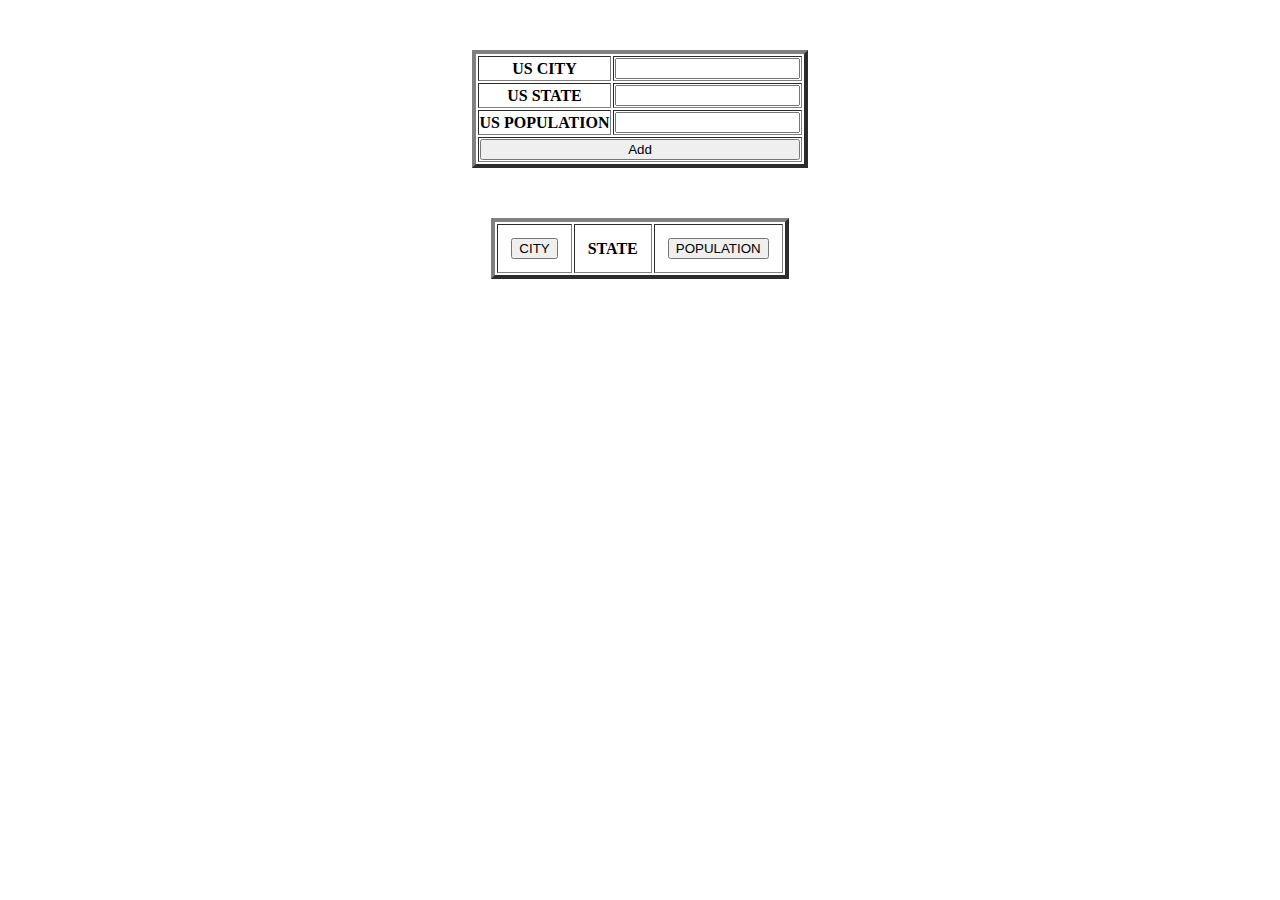
<file: index.html>
<html>

<head>
    <title>City & Poplulation List</title>
    <script type="text/javascript" src="script.js"></script>
    <link rel="stylesheet" href="style.css">
</head>

<body>
    <center>
        <container>
            <row>
                <table id="myTable" class="table" border="4">
                    <thead>
                        <tr>
                            <th>US CITY</th>
                            <td><input type="text" name="city" id="city" maxlength="30" required></td>
                        </tr>
                    </thead>
                    <tbody>
                        <tr>
                            <th>US STATE</th>
                            <td><input type="text" name="state" id="state" maxlength="30" required></td>
                        </tr>

                        <tr>
                            <th>US POPULATION</th>
                            <td><input type="number" name="population" id="population" required></td>
                        </tr>
                        <tr id="btna">
                            <td colspan="2"><input type="button" name="button" id="btn" value="Add"></td>
                        </tr>
                    </tbody>
                </table>

                <table border="4" id="show">
                    <thead>
                        <tr>
                            <th><button>CITY</button></th>
                            <th>STATE</th>
                            <th data-type="number"><button>POPULATION</button></th>
                        </tr>
                    </thead>
                    <tbody id="table-body">
                    </tbody>
                </table>
            </row>
        </container>
    </center>
</body>

</html>
</file>
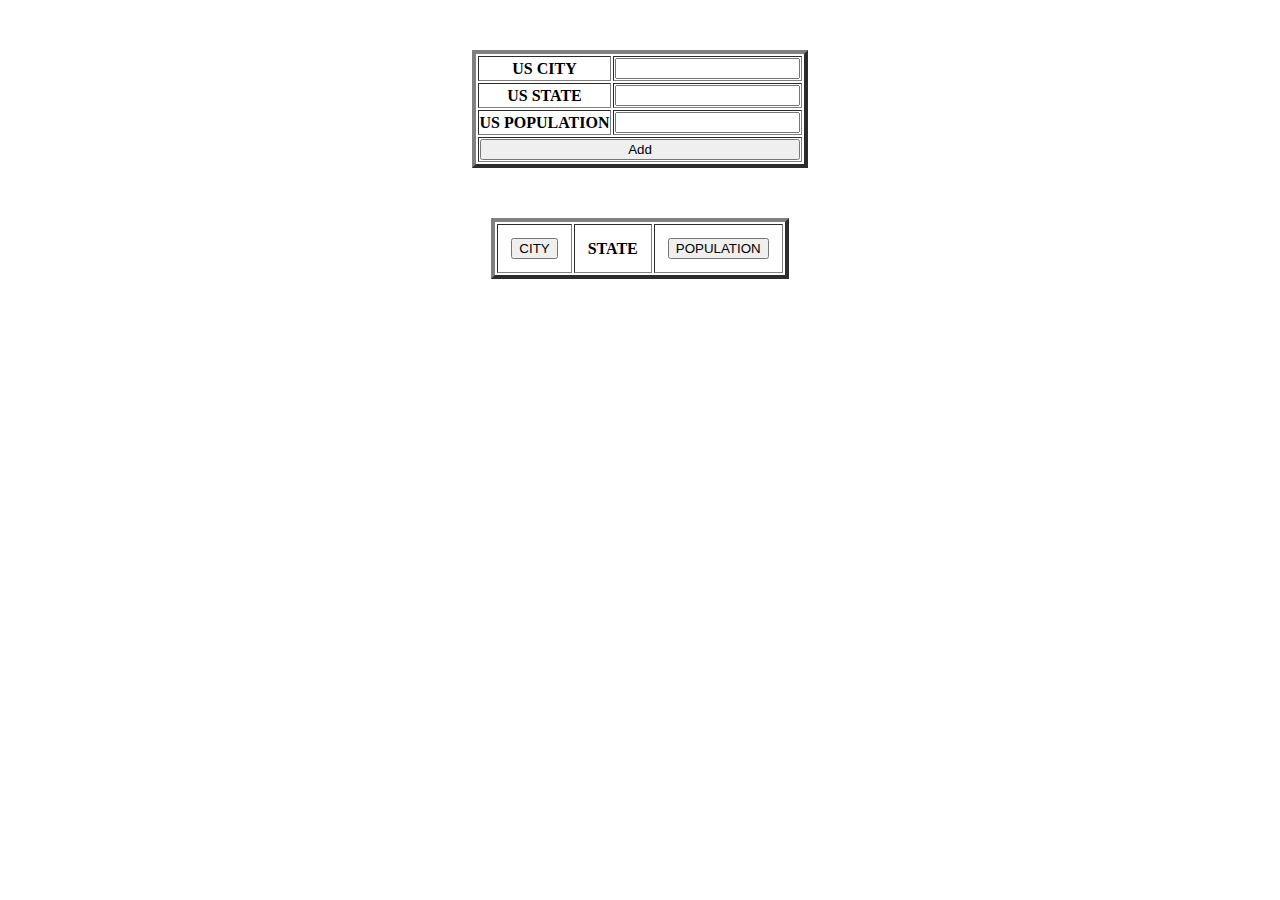
<file: view.html>
<html>

<head>
    <title>City & Poplulation List</title>
    <script type="text/javascript" src="script.js"></script>
    <link rel="stylesheet" href="style.css">
</head>

<body>
    <center>
        <container>
            <row>
                <table id="myTable" class="table" border="4">
                    <thead>
                        <tr>
                            <th>US CITY</th>
                            <td><input type="text" name="city" id="city" maxlength="30" required></td>
                        </tr>
                    </thead>
                    <tbody>
                        <tr>
                            <th>US STATE</th>
                            <td><input type="text" name="state" id="state" maxlength="30" required></td>
                        </tr>

                        <tr>
                            <th>US POPULATION</th>
                            <td><input type="number" name="population" id="population" required></td>
                        </tr>
                        <tr id="btna">
                            <td colspan="2"><input type="button" name="button" id="btn" value="Add"></td>
                        </tr>
                    </tbody>
                </table>

                <table border="4" id="show">
                    <thead>
                        <tr>
                            <th><button>CITY</button></th>
                            <th>STATE</th>
                            <th data-type="number"><button>POPULATION</button></th>
                        </tr>
                    </thead>
                    <tbody id="table-body">
                    </tbody>
                </table>
            </row>
        </container>
    </center>
</body>

</html>
</file>
<file: style.css>
table{
	margin-top: 50px;
	text-align: center;
	/* background: rgb(95, 74, 17); */
	color: black;
}

#show th, #show td{
	padding: 13px;
}

#btna td input{
	width: 100%;
}
</file>
